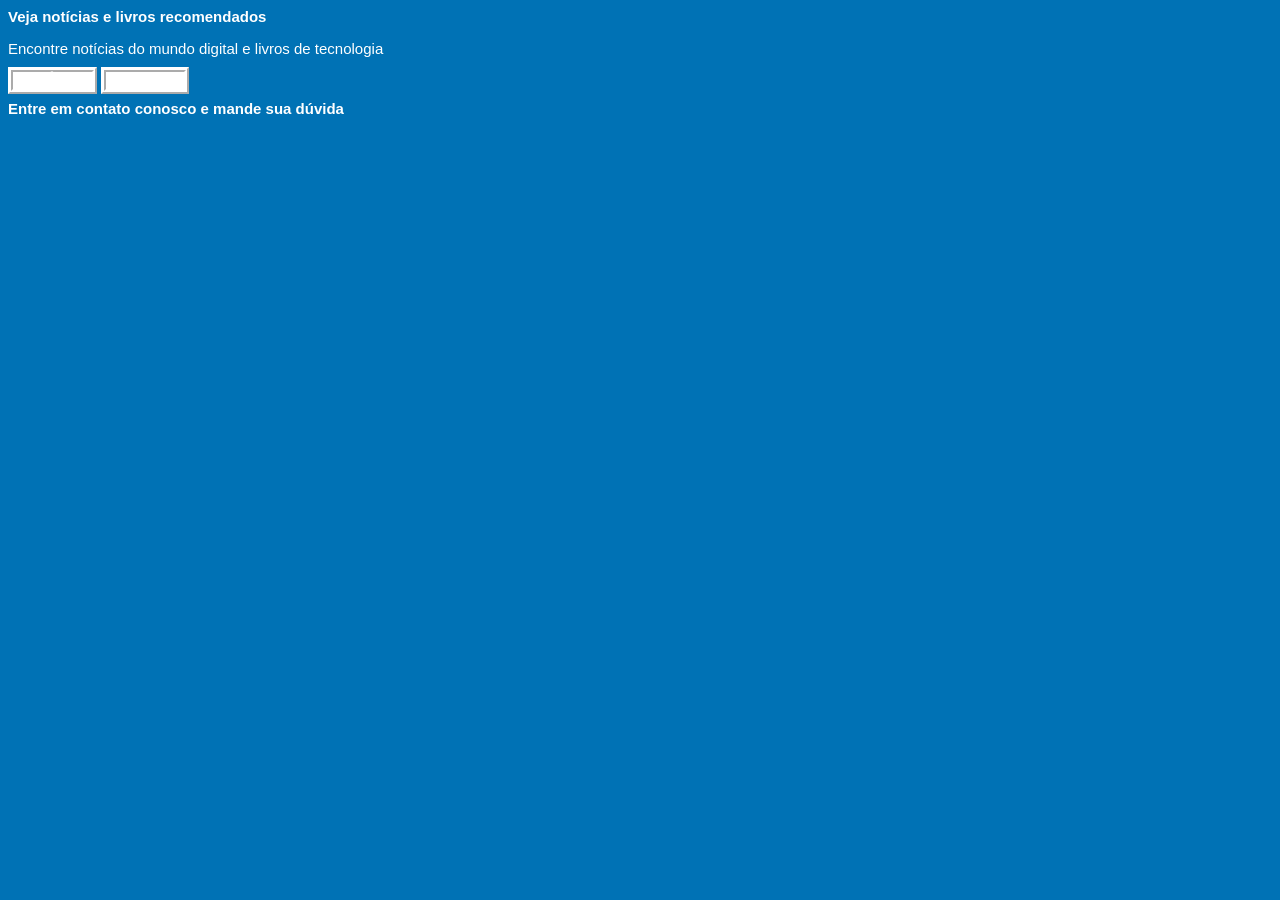
<file: index.html>
<html lang="pt-br">
    <head>
        <meta charset="UTF-8">
        <link rel="stylesheet" href="public/css/style.css">
    </head>
    <body>
        <h1>Veja notícias e livros recomendados</h1>
        <p>
            Encontre notícias do mundo digital e livros de tecnologia
        </p>
        <header>
            <nav>
            </nav>
        </header>
        <a href="noticias.html">NOTÍCIAS</a>
        <a href="contato.html">CONTATO</a>
        <div id="content"></div>
        <footer>
            <h1>Entre em contato conosco e mande sua dúvida</h1>
        </footer>
    </body>
</html>
</file>
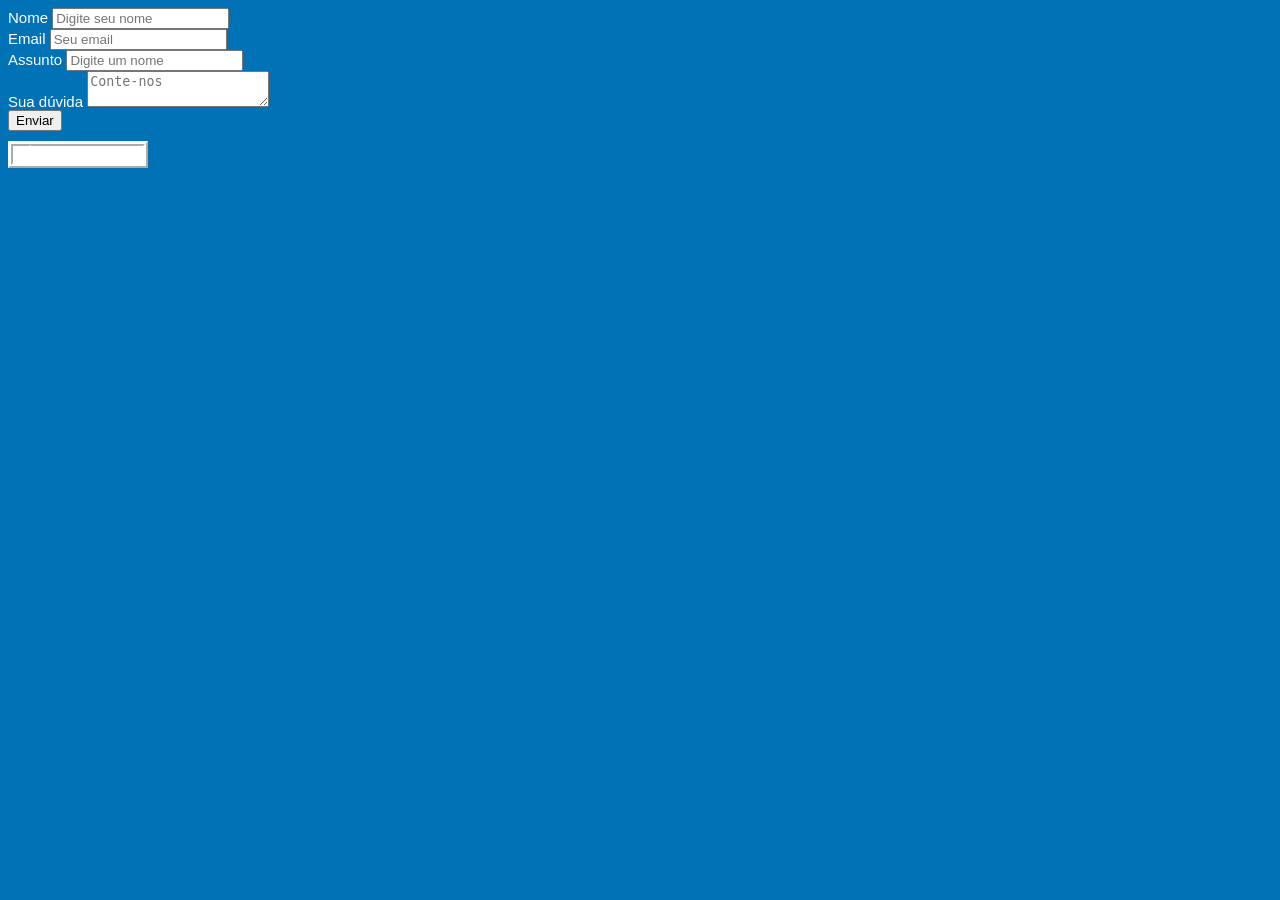
<file: contato.html>
<html lang="pt-br">
    <head>
        <link rel="stylesheet" href="public/css/style.css">
        <meta charset="UTF-8">
    </head>
    <body>
        <form class="formulario" method="post" border:"5">
            <div class="field">
                <label for="name">Nome</label>
                <input type="text" id="nome" name="Nome:" placeholder="Digite seu nome">
            </div>
            <div class="field">
                <label for="name">Email</label>
                <input type="text" id="email" name="Email" placeholder="Seu email">
            </div>
            <div class="field">
                <label for="name">Assunto</label>
                <input type="text" id="assunto" name="Assunto" placeholder="Digite um nome">
            </div>
            <div class="field">
                <label for="mensagem">Sua dúvida</label>
                <textarea type="text" id="mensagem" name="Mensagem" placeholder="Conte-nos" required></textarea>
            </div>
            <input type="submit" name="acao" value="Enviar">
        </form>
        <a href="index.html">PÁGINA INICIAL</a>
    </body>
</html>
</file>
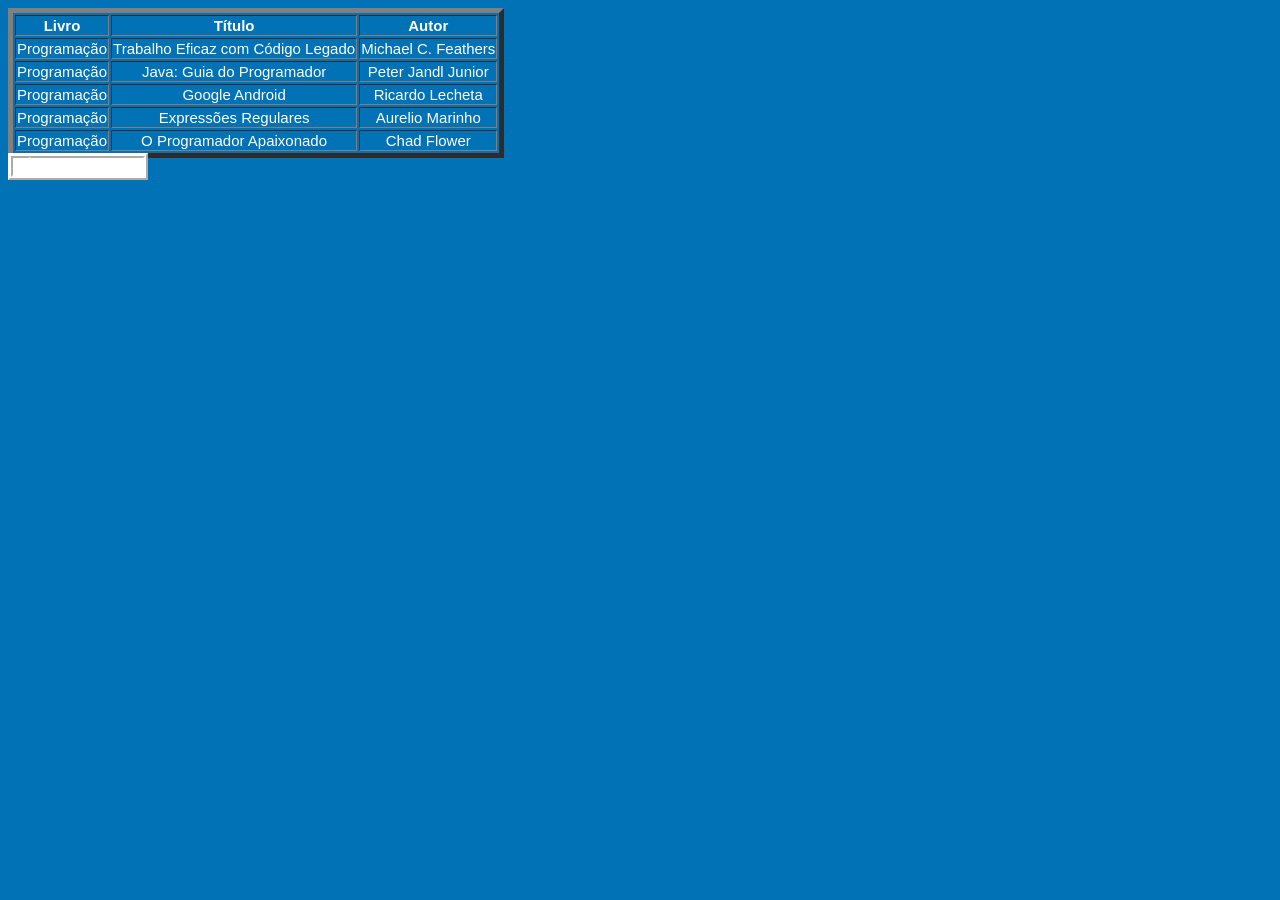
<file: noticias.html>
<html lang="pt-br">
<head>
    <meta charset="UTF-8">
    <link rel="stylesheet" href="public/css/style.css">
</head>
<body>
    <table border="5">
        <tr>
            <th>Livro</th>
            <th>Título</th>
            <th>Autor</th>
        </tr>
        <tr>
            <td>Programação</td>
            <td>Trabalho Eficaz com Código Legado</td>
            <td>Michael C. Feathers</td>
        </tr>
        <tr>
            <td>Programação</td>
            <td>Java: Guia do Programador</td>
            <td>Peter Jandl Junior</td>
        </tr>
        <tr>
            <td>Programação</td>
            <td>Google Android</td>
            <td>Ricardo Lecheta</td>
        </tr>
        <tr>
            <td>Programação</td>
            <td>Expressões Regulares</td>
            <td>Aurelio Marinho</td>
        </tr>
        <tr>
            <td>Programação</td>
            <td>O Programador Apaixonado</td>
            <td>Chad Flower</td>
        </tr>
    </table>
    <a href="index.html">PÁGINA INICIAL</a>
</body>
</html>
</file>
<file: public/css/style.css>
table {
   color: white;
   font-size: 15px;
   font-family: Verdana, Tahoma, sans-serif;
   text-align: center;
}
a:link {
    background: white;
    color: white;
    text-decoration: none;
    font-weight: bold;
    border-width: 5px;
    border-style: ridge;
    border-top-color: white;
    border-right-color: white;
    border-bottom-color:white;
    border-left-color: white; 
}
header {
    background-color: #0072b5;
}
footer {
    background-color: #0072b5;
}
nav {
    background-color: #0072b5;
}
body {
    background-color: #0072b5;
}
p {
    color: white;
    font-size: 15px;
    font-family: Verdana, Tahoma, sans-serif;
}
h1 {
    color: white;
    font-size: 15px;
    font-family: Verdana, Tahoma, sans-serif;
}
form {
    color: white;
    font-family: Verdana,Tahoma,sans-serif;
    font-size: 15px;
    background-color: #0072b5;
    max-width: 500px;
}
</file>
